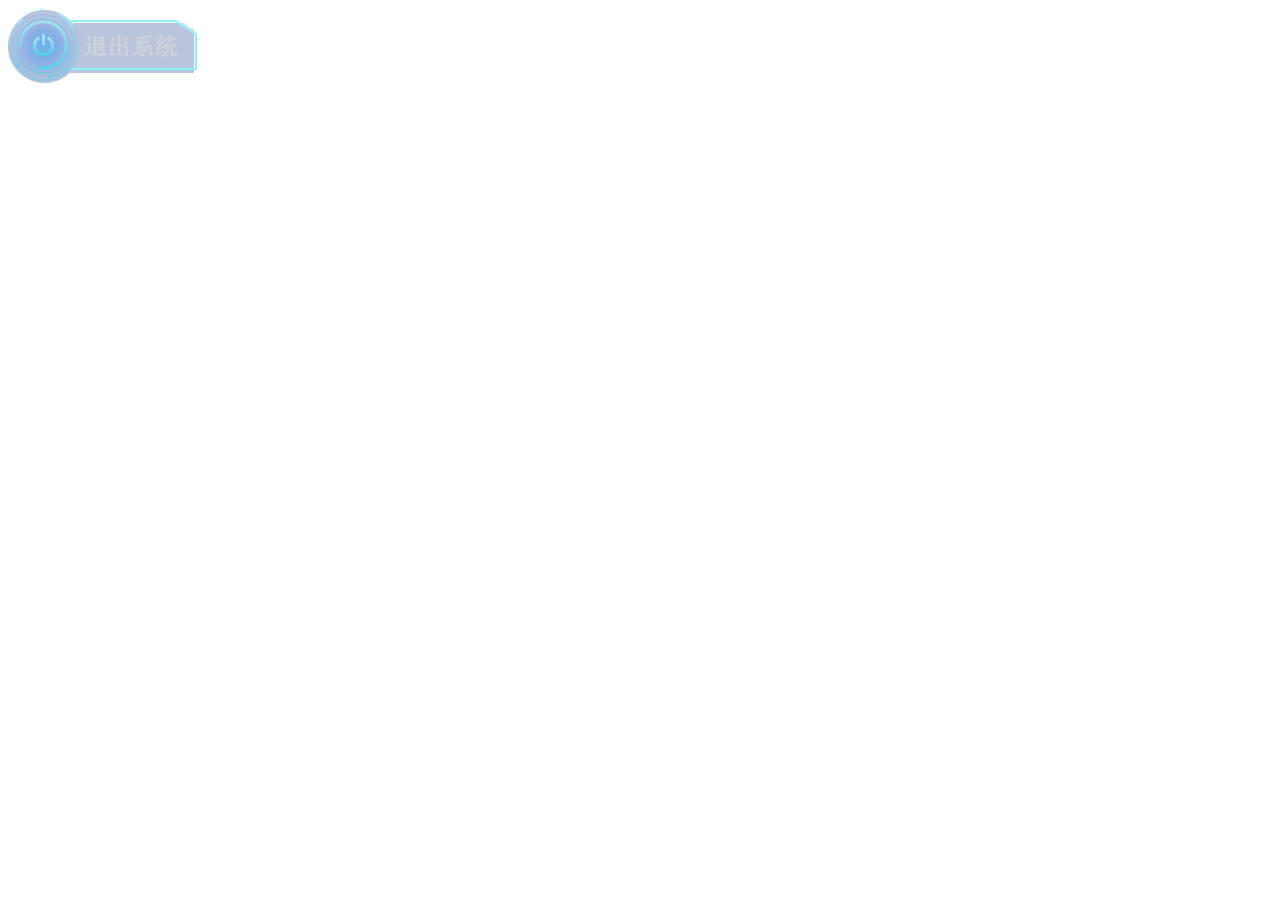
<file: project/1.html>
<!DOCTYPE html>
<html lang="en">
<head>
    <meta charset="UTF-8">
    <meta name="viewport" content="width=device-width, initial-scale=1.0">
    <title>测试</title>
</head>
<body>
    <img src="../project/upload/exit.png" alt="退出登录">
</body>
</html>
</file>
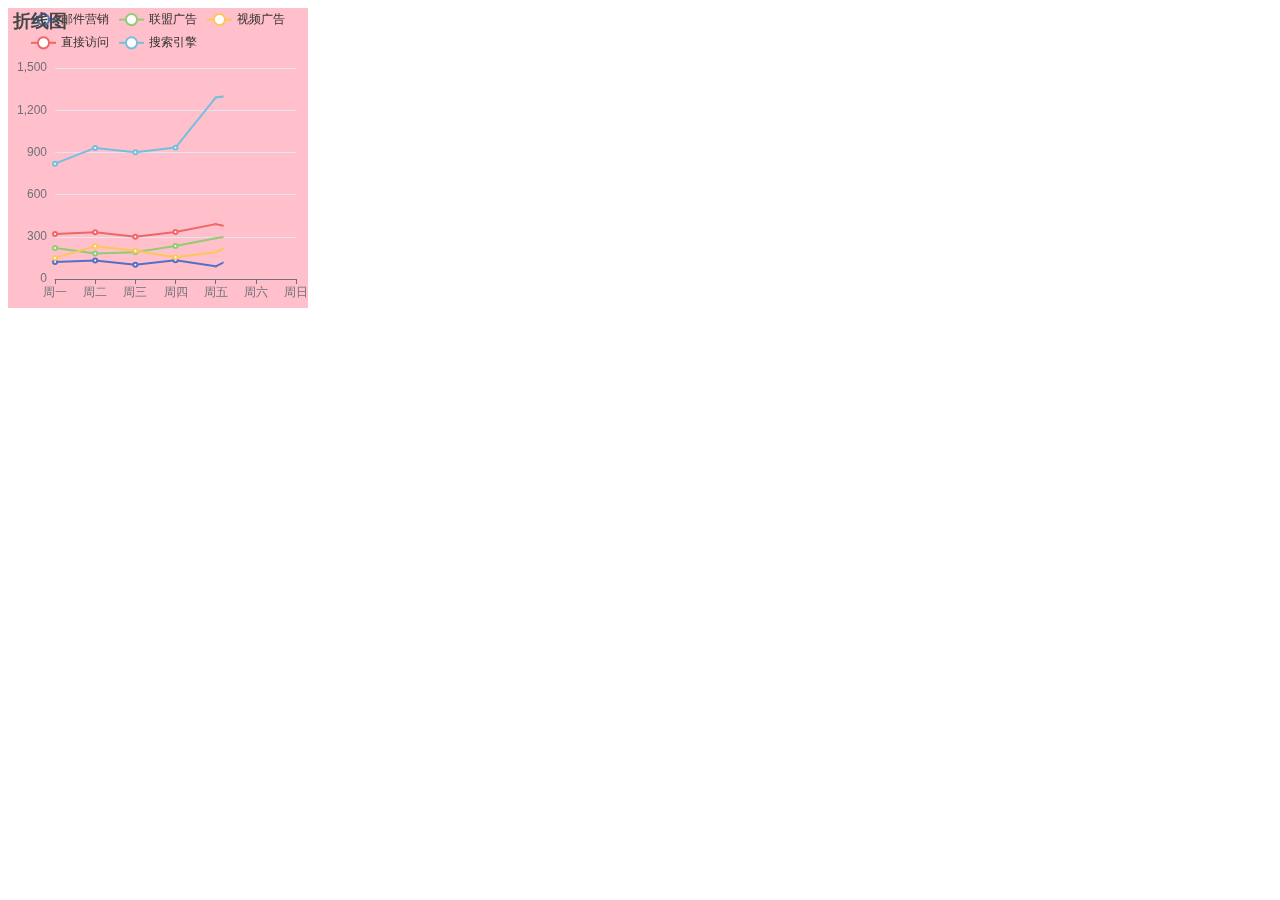
<file: project/echarts.html>
<!DOCTYPE html>
<html lang="en">
<head>
    <meta charset="UTF-8">
    <meta name="viewport" content="width=device-width, initial-scale=1.0">
    <title>Document</title>
    <style>
        .box {
            width: 300px;
            height: 300px;
            background-color: pink;
        }
    </style>
</head>
<body>
    <div class="box"></div>
    <script src="js/echarts.min.js"></script>
    <script>
        // 初始化实例对象 echarts.init(dom容器);
        var myChart = echarts.init(document.querySelector(".box"));
        // 指定配置项和数据
        option = {
    title: {
        text: '折线图'
    },
    tooltip: {
        trigger: 'axis'
    },
    legend: {
        data: ['邮件营销', '联盟广告', '视频广告', '直接访问', '搜索引擎']
    },
    grid: {
        left: '3%',
        right: '4%',
        bottom: '3%',
        containLabel: true
    },
    toolbox: {
        feature: {
            saveAsImage: {}
        }
    },
    xAxis: {
        type: 'category',
        boundaryGap: false,
        data: ['周一', '周二', '周三', '周四', '周五', '周六', '周日']
    },
    yAxis: {
        type: 'value'
    },
    series: [
        {
            name: '邮件营销',
            type: 'line',
           
            data: [120, 132, 101, 134, 90, 230, 210]
        },
        {
            name: '联盟广告',
            type: 'line',
            
            data: [220, 182, 191, 234, 290, 330, 310]
        },
        {
            name: '视频广告',
            type: 'line',
            
            data: [150, 232, 201, 154, 190, 330, 410]
        },
        {
            name: '直接访问',
            type: 'line',
           
            data: [320, 332, 301, 334, 390, 330, 320]
        },
        {
            name: '搜索引擎',
            type: 'line',
            
            data: [820, 932, 901, 934, 1290, 1330, 1320]
        }
    ]
};
        // 把配置项设置给echarts实例对象
        myChart.setOption(option);
    </script>
</body>
</html>
</file>
